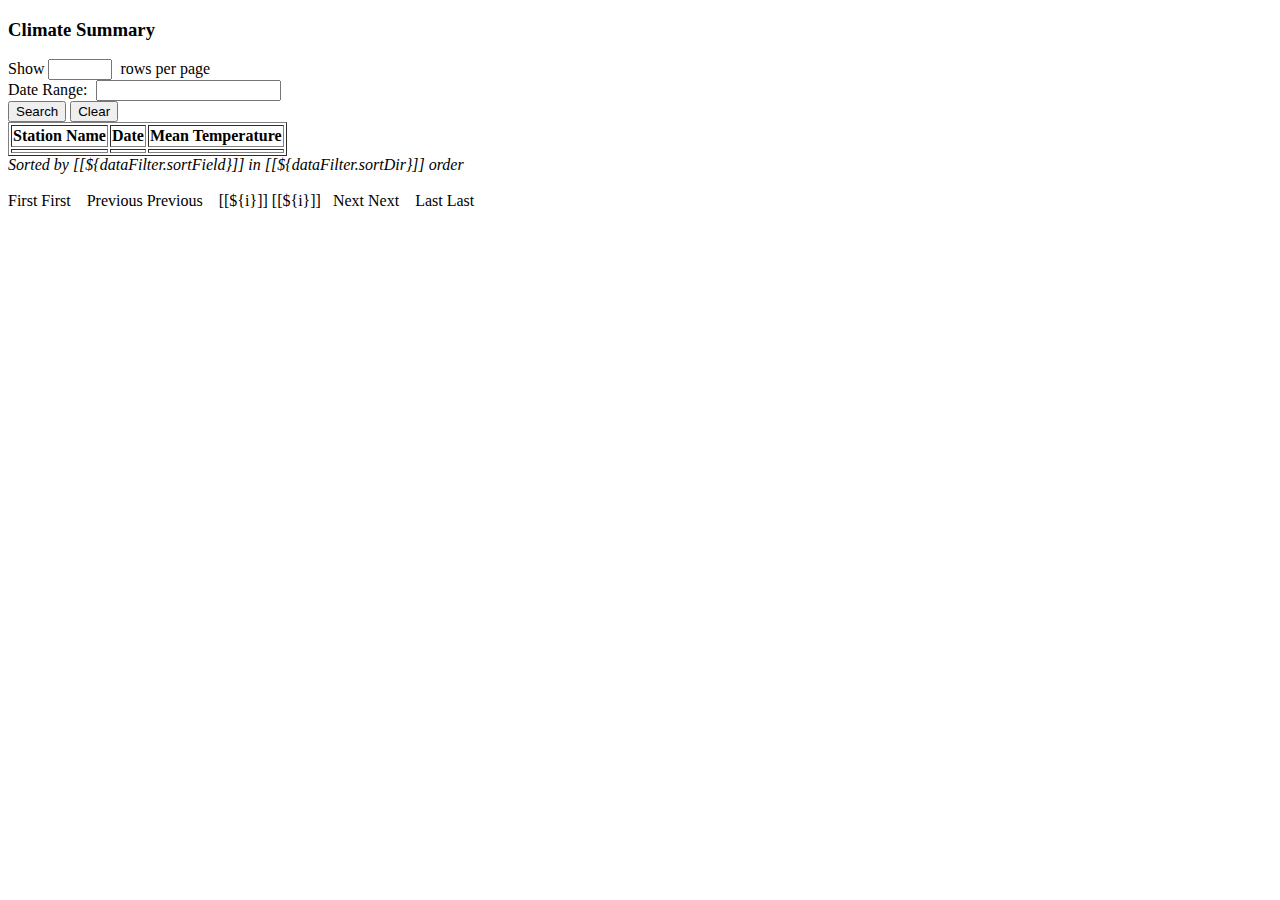
<file: src/main/resources/templates/index.html>
<!DOCTYPE html>
<html lang="en" xmlns:th="http://www.thymeleaf.org">
<head>
<meta charset="ISO-8859-1">
<title>Climate Summary</title>

<link th:rel="stylesheet"
	th:href="@{js/daterangepicker/daterangepicker.css}" />
<link th:rel="stylesheet"
	th:href="@{webjars/bootstrap/4.0.0-2/css/bootstrap.min.css} " />
<link th:rel="stylesheet"
	th:href="@{webjars/font-awesome/5.11.2/css/all.css} " />
<link th:rel="stylesheet"
	th:href="@{css/custom.css}" />
<script th:src="@{/webjars/jquery/jquery.min.js}"></script>
<script th:src="@{/webjars/popper.js/umd/popper.min.js}"></script>
<script th:src="@{/webjars/bootstrap/js/bootstrap.min.js}"></script>
<script th:src="@{js/moment/moment.min.js}"></script>
<script th:src="@{js/daterangepicker/daterangepicker.js}"></script>
<script th:src="@{js/custom.js}" type='text/javascript'></script>

</head>

<body >
	<div class="container my-2">
	 <div class="title">
		<h3 class="title" th:text="#{app.title}">Climate Summary</h3>
	 </div>
	<!-- Alert message -->
	 <div id="msgdiv" class="alert alert-info" th:if="*{message!=null and #strings.length(message)>0}">
	 	<p th:text="${message}" ></p>
	 </div>
	 	<!-- Search Form -->
		<div id="form_div" >
			 <form id="searchForm" method="post" th:object="${dataFilter}">
			  <div class="dataFilterHeader">
			  	<!-- page size -->
					<div class="page_size">
						<label for="pageSize">Show</label> 
						<input id="pageSize"
							type="number" min="10" max="100" step="10"
							th:value="${dataFilter.pageSize}" th:field="${dataFilter.pageSize}"
							onchange="this.form.submit()" />&nbsp; rows per page
					</div>
					<!--date_range -->
					<div class="date_range">
						<div class="input-group">
							<label for="dateFilter">Date Range:</label>&nbsp; 
							<input type="text" class="form-control" id="dateFilter" value="" autocomplete="off" />
							<div class="input-group-append">
								<span class="input-group-text"><i
									class="far fa-calendar-alt"></i></span>
							</div>
							<!-- buttons -->
							<input type="submit" value="Search" onclick="filterByDateRange()" /> 
							<input type="button"
								value="Clear" id="btnClear" onclick="clearSearch()" />
						</div>
						<input type="hidden" name="dateFrom" id="dateFrom"
							th:field="${dataFilter.dateFrom}" /> 
						<input type="hidden" name="dateTo" id="dateTo"
							th:field="${dataFilter.dateTo}" />
						<input type="hidden"
							name="pageNo" th:field="${dataFilter.pageNo}" />
						<input type="hidden" name="sortField" th:field="${dataFilter.sortField}" />
						<input type="hidden" name="sortDir" th:field="${dataFilter.sortDir}" />
					</div>
				</div>
			</form>
		</div>
		<!-- Records to display -->
		<div>
			<table border="1" class="table table-striped table-responsive-md">
				<thead>
					<tr>
						<th><a
							th:href="'javascript:setSortBy(&quot'+'stationName'+'&quot,&quot'+${reverseSortDir}+'&quot);'">Station Name</a>
						</th>
						<th><a
							th:href="'javascript:setSortBy(&quot'+'climateDate'+'&quot,&quot'+${reverseSortDir}+'&quot);'">Date</a>
						</th>
						<th><a
							th:href="'javascript:setSortBy(&quot'+'meanTemp'+'&quot,&quot'+${reverseSortDir}+'&quot);'">
							Mean Temperature</a>
							</th>
	
					</tr>
				</thead>
				<tbody>
					<tr th:each="climate:${summaryList}">
						<td th:text="${climate.stationName}"></td>
						<td
							th:text="${#calendars.format(climate.climateDate,'dd-MMM-yyyy')}"></td>
						<td>
							<!-- Hyperlink to open detail page  via ajax call using showClimateDetail--> <a
							th:href="'javascript:showClimateDetail(&quot'+${climate.stationName}+'&quot,&quot'
																		+${climate.province}+'&quot,&quot'
																		+${climate.climateDate}+'&quot);'"
							th:text="${climate.meanTemp}"></a>
						</td>
					</tr>
				</tbody>
			</table>
		</div>
		<!-- display selected sort fields name with it direction/order -->
		<div>
			<i>Sorted by [[${dataFilter.sortField}]] in [[${dataFilter.sortDir}]] order</i>
		</div>
		<div>&nbsp;</div>

		<!-- Navigation buttons for pages -->
		<div th:if="${totalPages > 1}">
			<a th:if="${dataFilter.pageNo > 1}"
				th:href="'javascript:navigateToPageNo(1);'">First</a>
			<span th:unless="${dataFilter.pageNo > 1}">First</span> &nbsp;&nbsp; <a
				th:if="${dataFilter.pageNo > 1}"
				th:href="'javascript:navigateToPageNo(&quot'+${dataFilter.pageNo - 1}+'&quot);'">Previous</a>
			<span th:unless="${dataFilter.pageNo > 1}">Previous</span> &nbsp;&nbsp; <span
				th:each="i: ${#numbers.sequence(1, totalPages)}"> <a
				th:if="${dataFilter.pageNo != i}"
				th:href="'javascript:navigateToPageNo(&quot'+${i}+'&quot);'">[[${i}]]</a>
				<span th:unless="${dataFilter.pageNo != i}">[[${i}]]</span> &nbsp;
			</span> 
			<a th:if="${dataFilter.pageNo < totalPages}"
					th:href="'javascript:navigateToPageNo(&quot'+${dataFilter.pageNo + 1}+'&quot);'">Next</a>
			<span th:unless="${dataFilter.pageNo < totalPages}">Next</span>	&nbsp;&nbsp; 
			<a th:if="${dataFilter.pageNo < totalPages}"
					th:href="'javascript:navigateToPageNo(&quot'+${totalPages}+'&quot);'">Last</a>
			<span th:unless="${dataFilter.pageNo < totalPages}">Last</span>
		</div>
	</div>
	
	<script>
	var startDate = $('input[name="dateFrom"]').val();
	var endDate = $('input[name="dateFrom"]').val();
	var $dateFilter = $('#dateFilter');
	$dateFilter.daterangepicker({
		autoUpdateInput : false,
		showDropdowns : true,
		format : 'MM/DD/YYYY',
	});
	
	$dateFilter.on('apply.daterangepicker', function(ev, picker) {
		console.log("on apply" + picker.startDate.format('MM/DD/YYYY'));
		$('input[name="dateFrom"]').val(
				picker.startDate.format('MM/DD/YYYY'));
		$('input[name="dateTo"]').val(picker.endDate.format('MM/DD/YYYY'));
		$(this).val(
				picker.startDate.format('MM/DD/YYYY') + ' - '
						+ picker.endDate.format('MM/DD/YYYY'));
	});
	
	$dateFilter.on('cancel.daterangepicker', function(ev, picker) {
		
	});
	


	//clear the filter     
	function clearSearch() {
		var msgdiv = document.getElementById('msgdiv');
		if (!isEmpty (msgdiv)) {
			document.getElementById('msgdiv').innerHTML ='';
			document.getElementById('msgdiv').className ='';
		}
		window.location = "[[@{/index}]]";
	}
	</script>
</body>
</html>
</file>
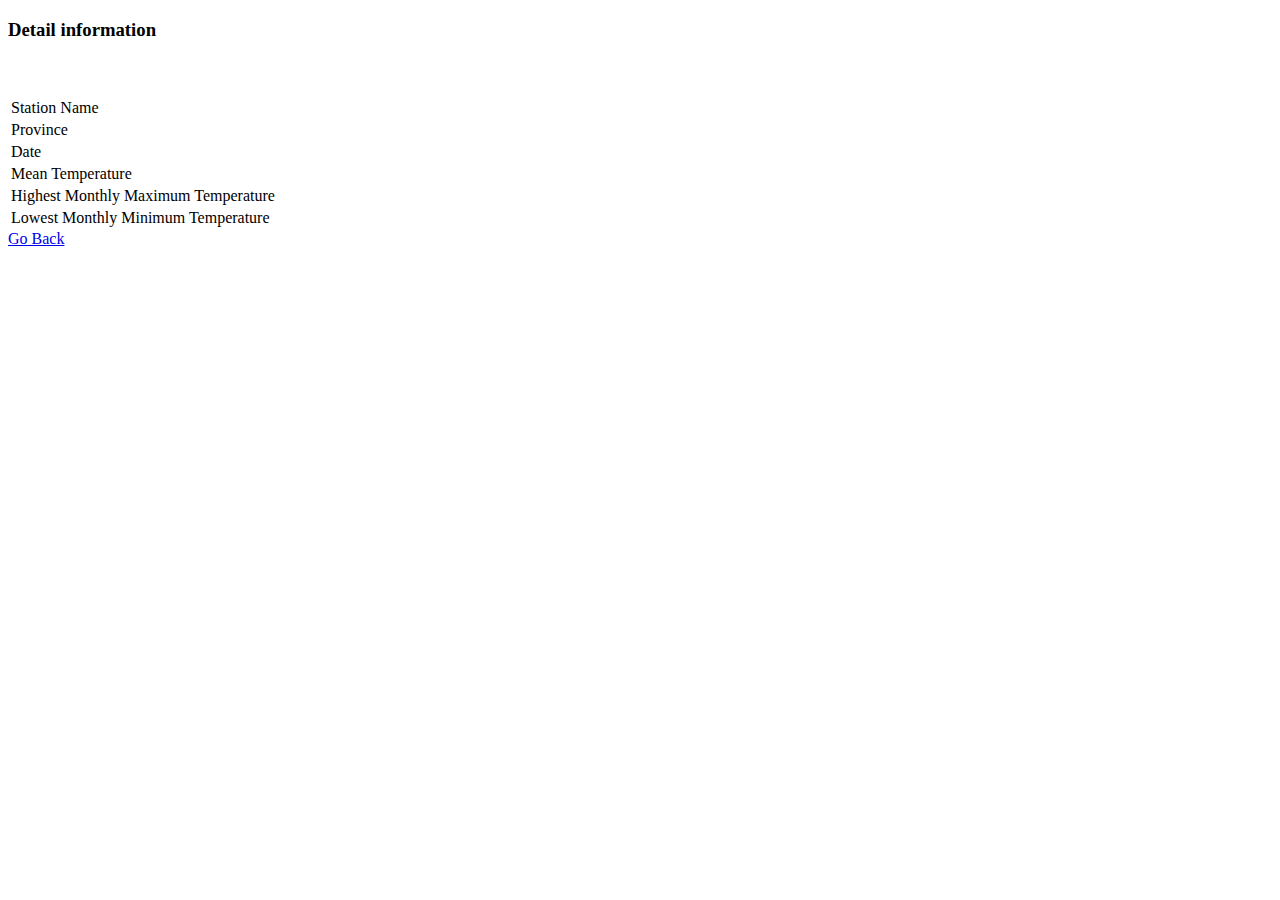
<file: src/main/resources/templates/detail.html>
<!DOCTYPE html>
<html lang="en" xmlns:th="http://www.thymeleaf.org">
	<head>
		<meta charset="ISO-8859-1">
		<title>Climate Details</title>
		<link th:rel="stylesheet"
			th:href="@{webjars/bootstrap/4.0.0-2/css/bootstrap.min.css} " />
		<link th:rel="stylesheet"
			th:href="@{webjars/font-awesome/5.11.2/css/all.css} " />
		<link th:rel="stylesheet"
			th:href="@{css/custom.css}" />
	</head>
	<body>
		<div class="container my-2">
			<div class="title">
				<h3 class ="title">Detail information</h3>
			</div>
			<br />
			<div th:if="${message != null }">
				<h3 class="title" th:text="${message}"></h3>
			</div>
			<div th:if="${climateDetail != null}">
				<table>
					<tr>
						<td class="thick" >Station Name</td>
						<td th:text="${climateDetail.stationName}"></td>
					</tr>
					<tr>
						<td class="thick">Province</td>
						<td th:text="${climateDetail.province}"></td>
					</tr>
					<tr>
						<td class="thick">Date</td>
						<td th:text="${climateDetail.climateDate}"></td>
					</tr>
					<tr>
						<td class="thick">Mean Temperature</td>
						<td th:text="${climateDetail.meanTemp}"></td>
					</tr>
					<tr>
						<td class="thick">Highest Monthly Maximum Temperature</td>
						<td th:text="${climateDetail.hMMTemp}"></td>
					</tr>
					<tr>
						<td class="thick">Lowest Monthly Minimum Temperature</td>
						<td th:text="${climateDetail.lMMTemp}"></td>
					</tr>
				</table>
			
				<div class="container">
					<a href="javascript:history.back()" class="btn btn-primary">Go Back</a>
				</div>
			</div>
		</div>
	</body>
</html>
</file>
